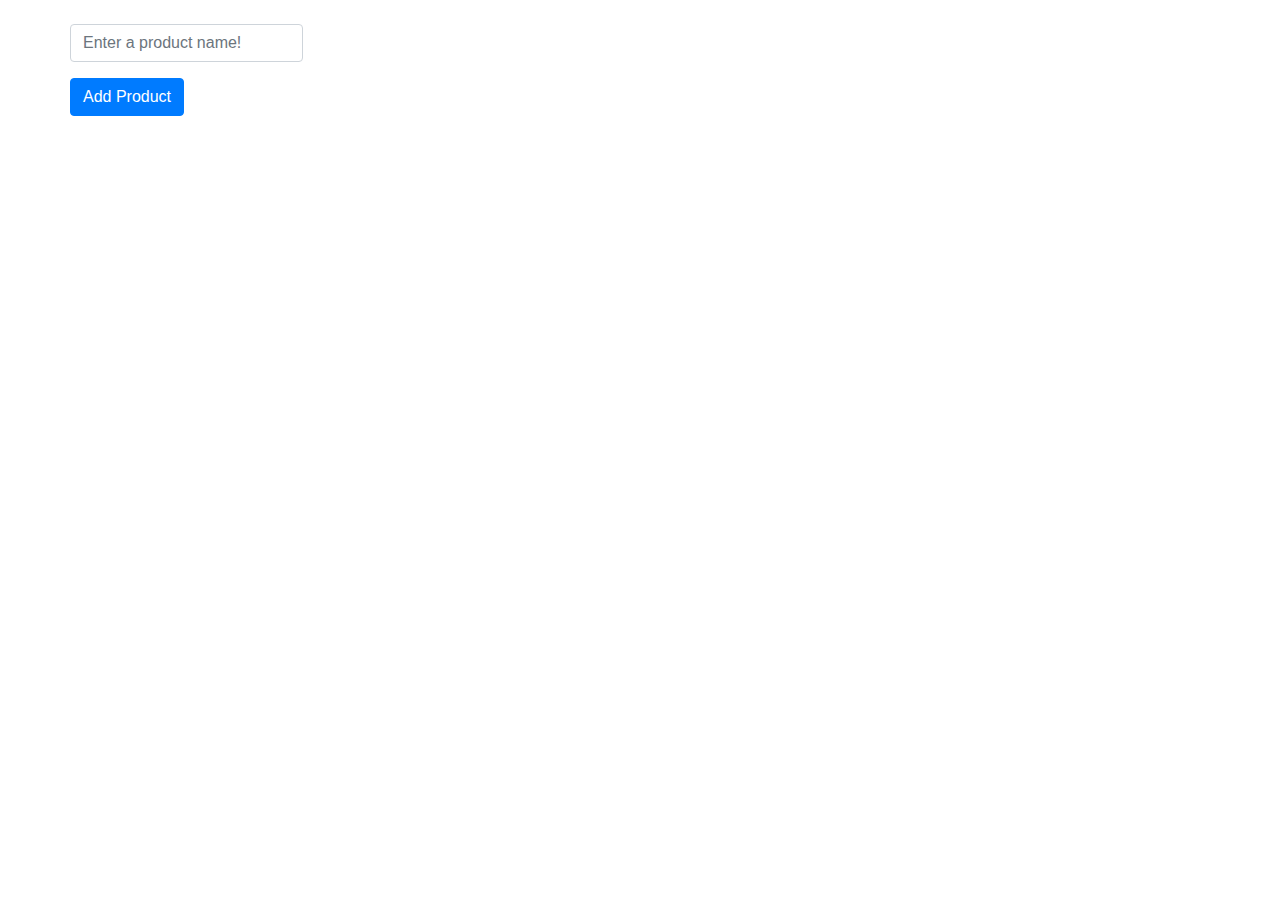
<file: 0203/index.html>
<!doctype html>
<html lang="en">
  <head>
    <title>
    
    </title>
    <!-- Required meta tags -->
    <meta charset="utf-8">
    <meta name="viewport" content="width=device-width, initial-scale=1, shrink-to-fit=no">

    <!-- Bootstrap CSS -->
    <link rel="stylesheet" href="https://stackpath.bootstrapcdn.com/bootstrap/4.3.1/css/bootstrap.min.css" integrity="sha384-ggOyR0iXCbMQv3Xipma34MD+dH/1fQ784/j6cY/iJTQUOhcWr7x9JvoRxT2MZw1T" crossorigin="anonymous">
  </head>
  <body>
      <div class="container">
          <div class="row">
              <div class="col-md-1-12">
                  <div class="form-group">
                    <label for="addProduct"></label>
                    <input type="text" name="" id="inputProduct" class="form-control" placeholder="Enter a product name!" aria-describedby="helpId">
                    <small id="helpId" class="text-muted"></small>
                  </div>
                  <a name="myBtn" id="myBtn" class="btn btn-primary" href="#" role="button">Add Product</a>
              </div>
          </div>
      </div>
      <script src="tutorial.js"></script>
    <!-- Optional JavaScript -->
    <!-- jQuery first, then Popper.js, then Bootstrap JS -->
    <script src="https://code.jquery.com/jquery-3.3.1.slim.min.js" integrity="sha384-q8i/X+965DzO0rT7abK41JStQIAqVgRVzpbzo5smXKp4YfRvH+8abtTE1Pi6jizo" crossorigin="anonymous"></script>
    <script src="https://cdnjs.cloudflare.com/ajax/libs/popper.js/1.14.7/umd/popper.min.js" integrity="sha384-UO2eT0CpHqdSJQ6hJty5KVphtPhzWj9WO1clHTMGa3JDZwrnQq4sF86dIHNDz0W1" crossorigin="anonymous"></script>
    <script src="https://stackpath.bootstrapcdn.com/bootstrap/4.3.1/js/bootstrap.min.js" integrity="sha384-JjSmVgyd0p3pXB1rRibZUAYoIIy6OrQ6VrjIEaFf/nJGzIxFDsf4x0xIM+B07jRM" crossorigin="anonymous"></script>
  </body>
</html>
</file>
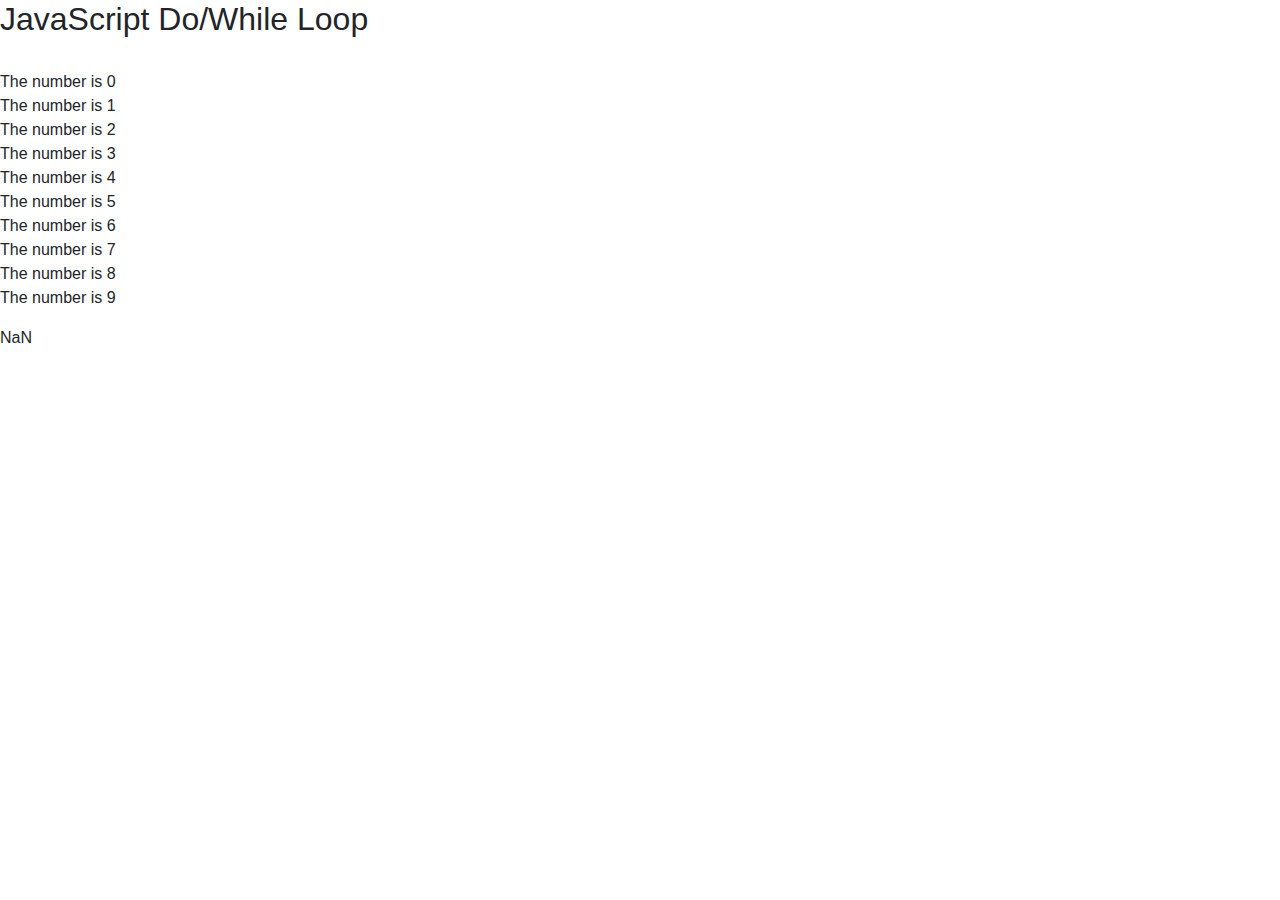
<file: 0603/index.html>
<!doctype html>
<html lang="en">
  <head>
    <title>Title</title>
    <!-- Required meta tags -->
    <meta charset="utf-8">
    <meta name="viewport" content="width=device-width, initial-scale=1, shrink-to-fit=no">

    <!-- Bootstrap CSS -->
    <link rel="stylesheet" href="https://stackpath.bootstrapcdn.com/bootstrap/4.3.1/css/bootstrap.min.css" integrity="sha384-ggOyR0iXCbMQv3Xipma34MD+dH/1fQ784/j6cY/iJTQUOhcWr7x9JvoRxT2MZw1T" crossorigin="anonymous">
  </head>
  <body>
    <h2>JavaScript Do/While Loop</h2>

    <p id="demo"></p>
    
    <script>
    var text = ""
    var i = 0;
    
    do {
      text += "<br>The number is " + i;
      i++;
    }
    while (i < 10);  
    
    document.getElementById("demo").innerHTML = text;
    </script>

    <script src="tutorial.js"></script>
    <!-- Optional JavaScript -->
    <!-- jQuery first, then Popper.js, then Bootstrap JS -->
    <script src="https://code.jquery.com/jquery-3.3.1.slim.min.js" integrity="sha384-q8i/X+965DzO0rT7abK41JStQIAqVgRVzpbzo5smXKp4YfRvH+8abtTE1Pi6jizo" crossorigin="anonymous"></script>
    <script src="https://cdnjs.cloudflare.com/ajax/libs/popper.js/1.14.7/umd/popper.min.js" integrity="sha384-UO2eT0CpHqdSJQ6hJty5KVphtPhzWj9WO1clHTMGa3JDZwrnQq4sF86dIHNDz0W1" crossorigin="anonymous"></script>
    <script src="https://stackpath.bootstrapcdn.com/bootstrap/4.3.1/js/bootstrap.min.js" integrity="sha384-JjSmVgyd0p3pXB1rRibZUAYoIIy6OrQ6VrjIEaFf/nJGzIxFDsf4x0xIM+B07jRM" crossorigin="anonymous"></script>
  </body>
</html>
</file>
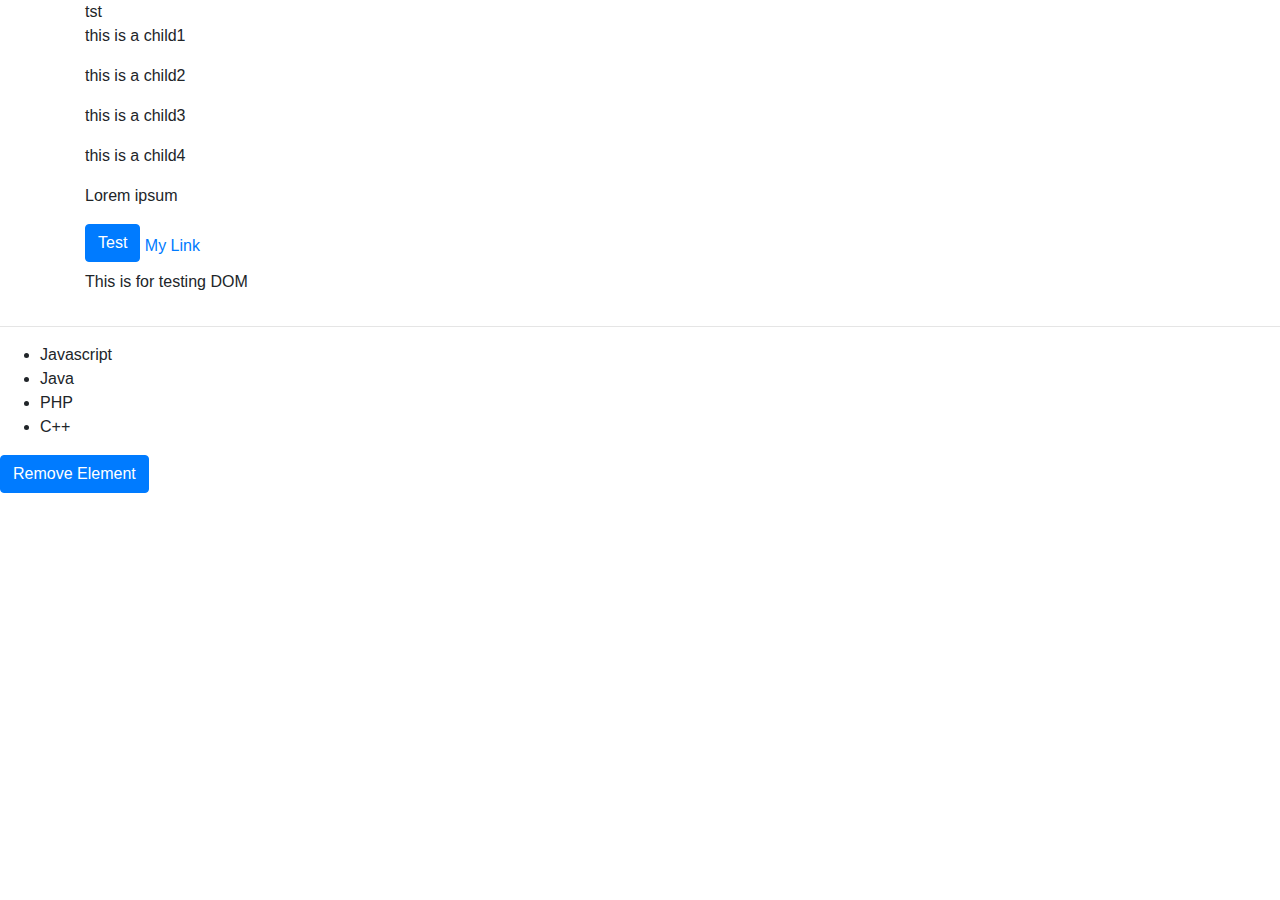
<file: 0903/index.html>
<!doctype html>
<html lang="en">

<head>
  <title>Title</title>
  <!-- Required meta tags -->
  <meta charset="utf-8">
  <meta name="viewport" content="width=device-width, initial-scale=1, shrink-to-fit=no">

  <!-- Bootstrap CSS -->
  <link rel="stylesheet" href="https://stackpath.bootstrapcdn.com/bootstrap/4.3.1/css/bootstrap.min.css"
    integrity="sha384-ggOyR0iXCbMQv3Xipma34MD+dH/1fQ784/j6cY/iJTQUOhcWr7x9JvoRxT2MZw1T" crossorigin="anonymous">
</head>

<body>
  <div class="container">
    <div class="row">
      <div class="col-xl-12 col-lg-12 col-sm-12 col-sm-12">
        <div id="app">
          <p>this is a child1</p>
          <p>this is a child2</p>
          <p>this is a child3</p>
          <p>this is a child4</p>
        </div>
        <h1 id="test" class="test, test1, test2 test3">Test</h1>
        <a id="link">My Link</a>
        <p>This is for testing DOM</p>
      </div>
    </div>
  </div>
<hr>
  <ul id="myList">
    <li>Javascript</li>
    <li>Java</li>
    <li>PHP</li>
    <li>C++</li>
  </ul>
  <a name="" id="btn" class="btn btn-primary" href="#" role="button">Remove Element</a>

  <script src="function.js"></script>
  <!-- Optional JavaScript -->
  <!-- jQuery first, then Popper.js, then Bootstrap JS -->
  <script src="https://code.jquery.com/jquery-3.3.1.slim.min.js"
    integrity="sha384-q8i/X+965DzO0rT7abK41JStQIAqVgRVzpbzo5smXKp4YfRvH+8abtTE1Pi6jizo" crossorigin="anonymous">
  </script>
  <script src="https://cdnjs.cloudflare.com/ajax/libs/popper.js/1.14.7/umd/popper.min.js"
    integrity="sha384-UO2eT0CpHqdSJQ6hJty5KVphtPhzWj9WO1clHTMGa3JDZwrnQq4sF86dIHNDz0W1" crossorigin="anonymous">
  </script>
  <script src="https://stackpath.bootstrapcdn.com/bootstrap/4.3.1/js/bootstrap.min.js"
    integrity="sha384-JjSmVgyd0p3pXB1rRibZUAYoIIy6OrQ6VrjIEaFf/nJGzIxFDsf4x0xIM+B07jRM" crossorigin="anonymous">
  </script>
</body>

</html>
</file>
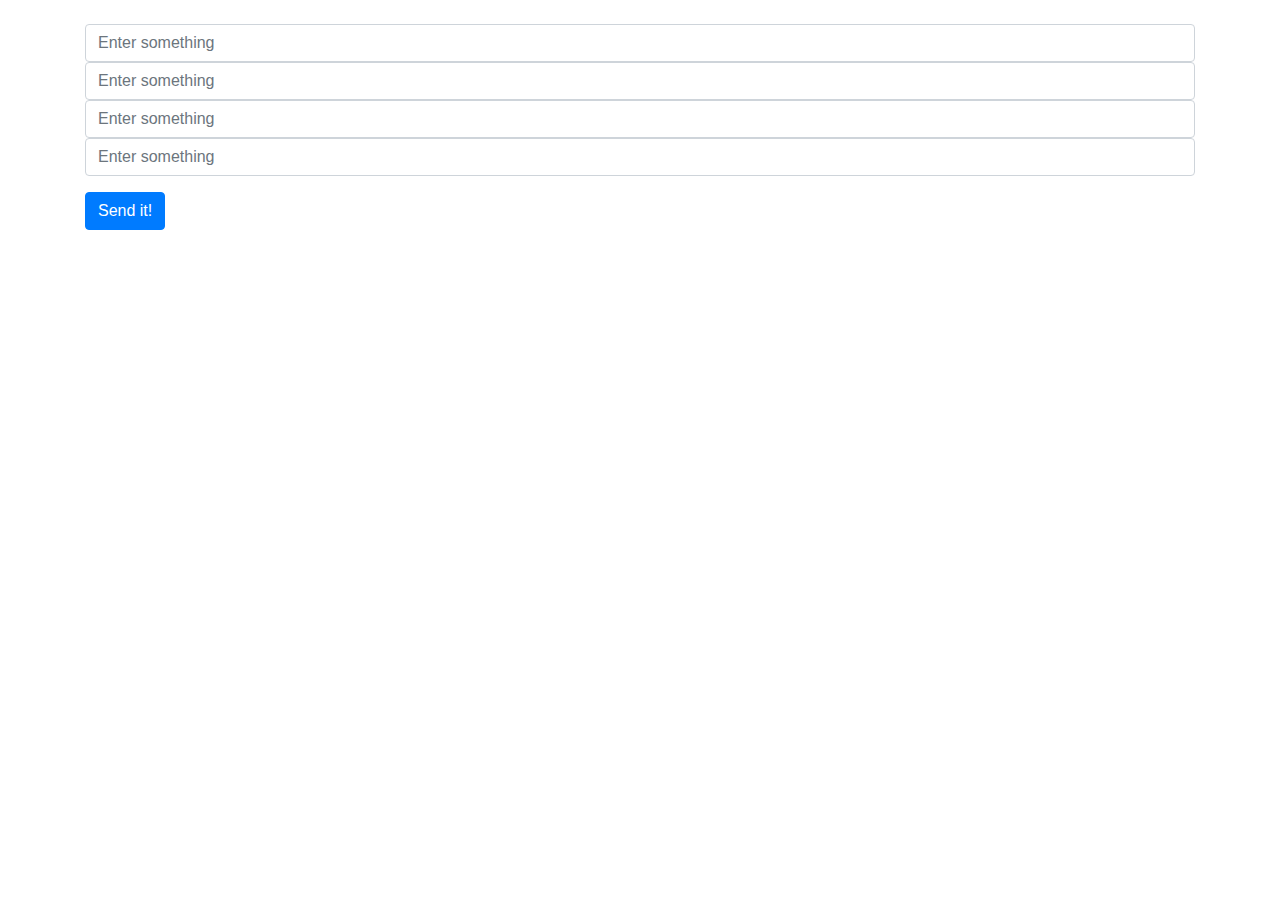
<file: 2002/index.html>
<!doctype html>
<html lang="en">

<head>
    <title>Title</title>
    <!-- Required meta tags -->
    <meta charset="utf-8">
    <meta name="viewport" content="width=device-width, initial-scale=1, shrink-to-fit=no">

    <!-- Bootstrap CSS -->
    <link rel="stylesheet" href="https://stackpath.bootstrapcdn.com/bootstrap/4.3.1/css/bootstrap.min.css"
        integrity="sha384-ggOyR0iXCbMQv3Xipma34MD+dH/1fQ784/j6cY/iJTQUOhcWr7x9JvoRxT2MZw1T" crossorigin="anonymous">
</head>

<body>
    <div class="container">

        <div class="form-group">
            <label for=""></label>
            <input type="text" name="" id="myInput" class="form-control" placeholder="Enter something"
                aria-describedby="helpId">
            <input type="text" name="" id="myInput2" class="form-control" placeholder="Enter something"
                aria-describedby="helpId">
            <input type="text" name="" id="myInput3" class="form-control" placeholder="Enter something"
                aria-describedby="helpId">
                <input type="text" name="" id="myInput4" class="form-control" placeholder="Enter something"
                aria-describedby="helpId">
        </div>

        <input name="" id="myButton" onclick="doIt()" class="btn btn-primary" type="button" value="Send it!">
        <h2 id="result"></h2>
    </div>

    <script src="test.js"></script>


    <!-- Optional JavaScript -->
    <!-- jQuery first, then Popper.js, then Bootstrap JS -->
    <script src="https://code.jquery.com/jquery-3.3.1.slim.min.js"
        integrity="sha384-q8i/X+965DzO0rT7abK41JStQIAqVgRVzpbzo5smXKp4YfRvH+8abtTE1Pi6jizo" crossorigin="anonymous">
    </script>
    <script src="https://cdnjs.cloudflare.com/ajax/libs/popper.js/1.14.7/umd/popper.min.js"
        integrity="sha384-UO2eT0CpHqdSJQ6hJty5KVphtPhzWj9WO1clHTMGa3JDZwrnQq4sF86dIHNDz0W1" crossorigin="anonymous">
    </script>
    <script src="https://stackpath.bootstrapcdn.com/bootstrap/4.3.1/js/bootstrap.min.js"
        integrity="sha384-JjSmVgyd0p3pXB1rRibZUAYoIIy6OrQ6VrjIEaFf/nJGzIxFDsf4x0xIM+B07jRM" crossorigin="anonymous">
    </script>
</body>

</html>
</file>
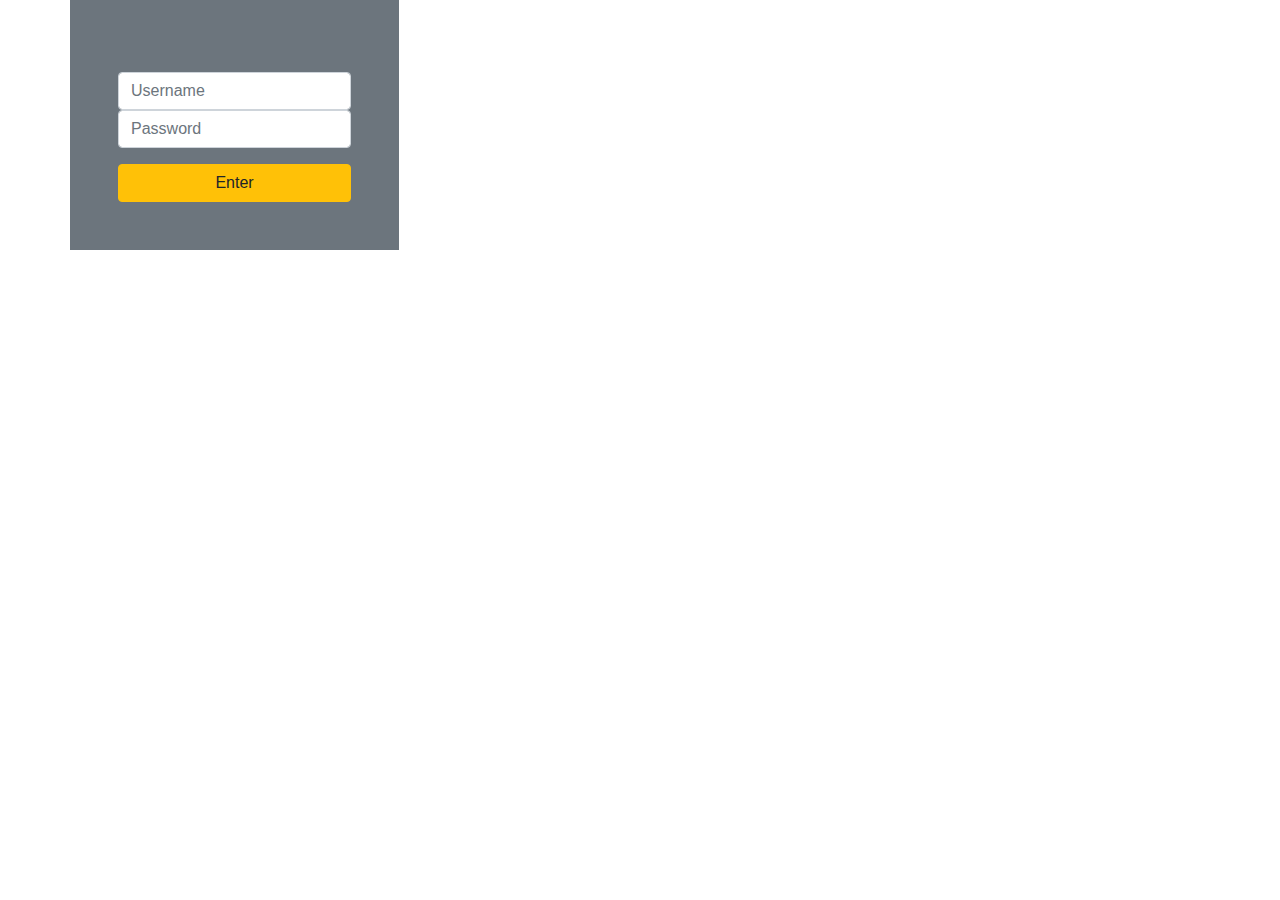
<file: 0203/exercise/index.html>
<!doctype html>
<html lang="en">
  <head>
    <title>Title</title>
    <!-- Required meta tags -->
    <meta charset="utf-8">
    <meta name="viewport" content="width=device-width, initial-scale=1, shrink-to-fit=no">

    <!-- Bootstrap CSS -->
    <link rel="stylesheet" href="https://stackpath.bootstrapcdn.com/bootstrap/4.3.1/css/bootstrap.min.css" integrity="sha384-ggOyR0iXCbMQv3Xipma34MD+dH/1fQ784/j6cY/iJTQUOhcWr7x9JvoRxT2MZw1T" crossorigin="anonymous">
  </head>
  <body>
      <div class="container">
          <div class="row">
              <div class="col-md-1-12 bg-secondary p-5">
                <div class="form-group">
                    <label for="addList"></label>
                    <input type="username" name="" id="username" class="form-control" placeholder="Username" aria-describedby="helpId">
                    <input type="password" name="" id="password" class="form-control" placeholder="Password" aria-describedby="helpId">
                    <small id="helpId" class="text-muted"></small>
                  </div>
                  <!--<a name="myBtn" id="myBtn" class="btn btn-warning" href="#" role="button">Enter</a>-->
                  <input name="myBtn" id="myBtn" class="btn btn-warning"  value="Enter">
              </div>
          </div>
      </div>

    <script src="test.js"></script>
    <!-- Optional JavaScript -->
    <!-- jQuery first, then Popper.js, then Bootstrap JS -->
    <script src="https://code.jquery.com/jquery-3.3.1.slim.min.js" integrity="sha384-q8i/X+965DzO0rT7abK41JStQIAqVgRVzpbzo5smXKp4YfRvH+8abtTE1Pi6jizo" crossorigin="anonymous"></script>
    <script src="https://cdnjs.cloudflare.com/ajax/libs/popper.js/1.14.7/umd/popper.min.js" integrity="sha384-UO2eT0CpHqdSJQ6hJty5KVphtPhzWj9WO1clHTMGa3JDZwrnQq4sF86dIHNDz0W1" crossorigin="anonymous"></script>
    <script src="https://stackpath.bootstrapcdn.com/bootstrap/4.3.1/js/bootstrap.min.js" integrity="sha384-JjSmVgyd0p3pXB1rRibZUAYoIIy6OrQ6VrjIEaFf/nJGzIxFDsf4x0xIM+B07jRM" crossorigin="anonymous"></script>
  </body>
</html>
</file>
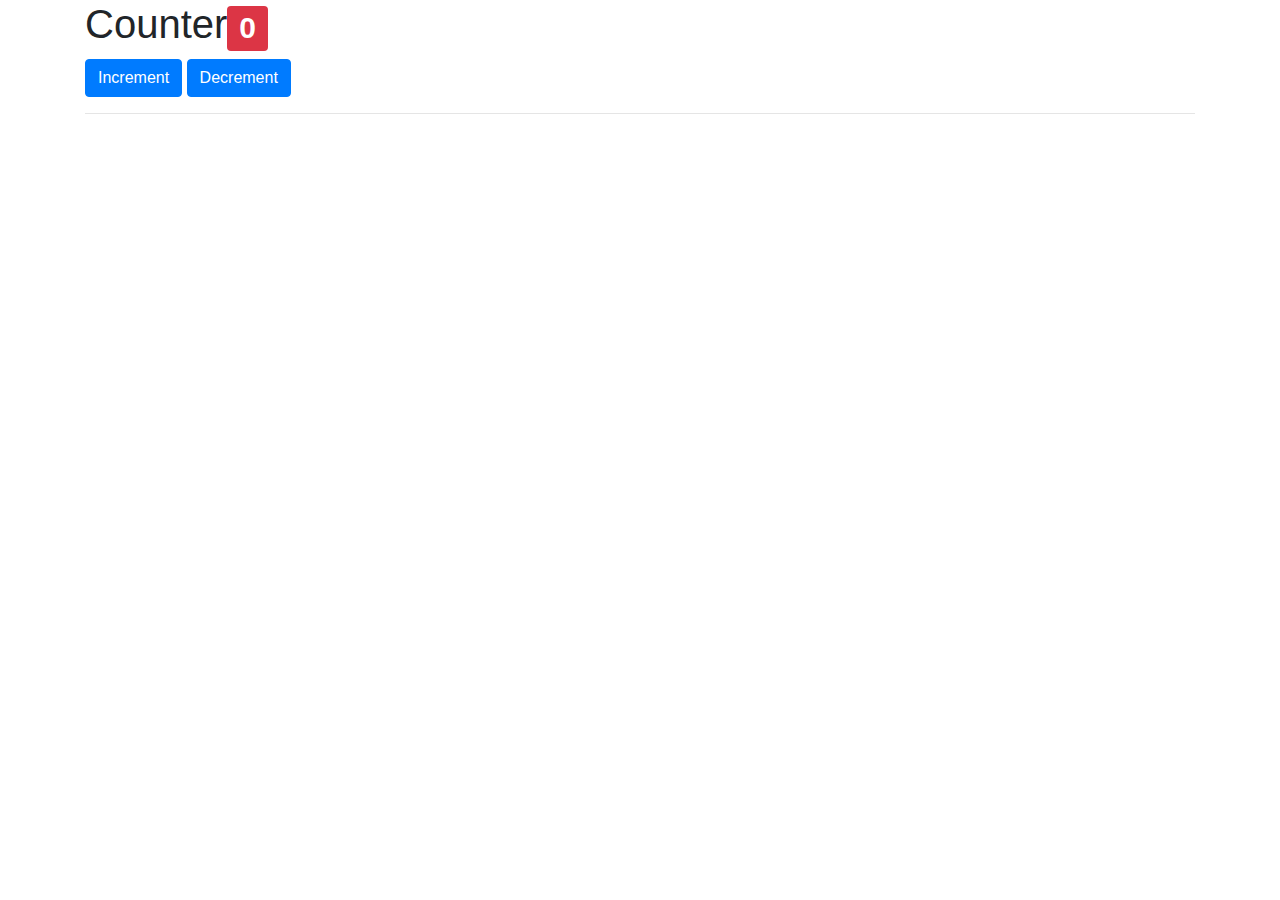
<file: 0203/NewMath/index.html>
<!doctype html>
<html lang="en">

<head>
    <title>Title</title>
    <!-- Required meta tags -->
    <meta charset="utf-8">
    <meta name="viewport" content="width=device-width, initial-scale=1, shrink-to-fit=no">

    <!-- Bootstrap CSS -->
    <link rel="stylesheet" href="https://stackpath.bootstrapcdn.com/bootstrap/4.3.1/css/bootstrap.min.css"
        integrity="sha384-ggOyR0iXCbMQv3Xipma34MD+dH/1fQ784/j6cY/iJTQUOhcWr7x9JvoRxT2MZw1T" crossorigin="anonymous">
</head>

<body>
    <div class="container">
        <h1>Counter<span id="result" class="badge badge-danger">0</span></h1>
        <a name="" id="increment" class="btn btn-primary" href="#" role="button">Increment</a>
        <a name="" id="decrement" class="btn btn-primary" href="#" role="button">Decrement</a>
        <hr>
    </div>



    <script src="exercise.js"></script>

    <!-- Optional JavaScript -->
    <!-- jQuery first, then Popper.js, then Bootstrap JS -->
    <script src="https://code.jquery.com/jquery-3.3.1.slim.min.js"
        integrity="sha384-q8i/X+965DzO0rT7abK41JStQIAqVgRVzpbzo5smXKp4YfRvH+8abtTE1Pi6jizo" crossorigin="anonymous">
    </script>
    <script src="https://cdnjs.cloudflare.com/ajax/libs/popper.js/1.14.7/umd/popper.min.js"
        integrity="sha384-UO2eT0CpHqdSJQ6hJty5KVphtPhzWj9WO1clHTMGa3JDZwrnQq4sF86dIHNDz0W1" crossorigin="anonymous">
    </script>
    <script src="https://stackpath.bootstrapcdn.com/bootstrap/4.3.1/js/bootstrap.min.js"
        integrity="sha384-JjSmVgyd0p3pXB1rRibZUAYoIIy6OrQ6VrjIEaFf/nJGzIxFDsf4x0xIM+B07jRM" crossorigin="anonymous">
    </script>
</body>

</html>
</file>
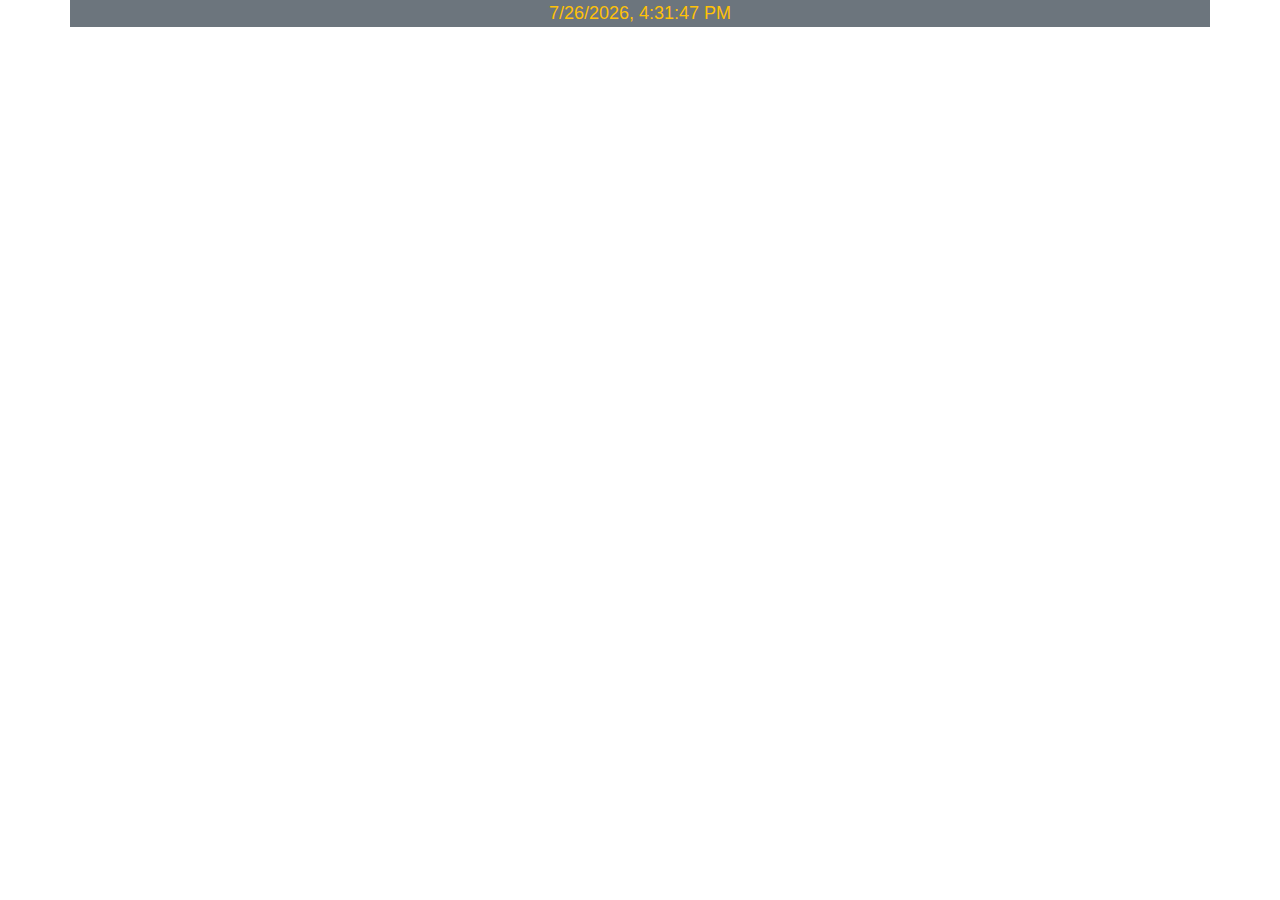
<file: 0303/dateObject/index.html>
<!doctype html>
<html lang="en">
  <head>
    <title>b4cont</title>
    <!-- Required meta tags -->
    <meta charset="utf-8">
    <meta name="viewport" content="width=device-width, initial-scale=1, shrink-to-fit=no">

    <!-- Bootstrap CSS -->
    <link rel="stylesheet" href="https://stackpath.bootstrapcdn.com/bootstrap/4.3.1/css/bootstrap.min.css" integrity="sha384-ggOyR0iXCbMQv3Xipma34MD+dH/1fQ784/j6cY/iJTQUOhcWr7x9JvoRxT2MZw1T" crossorigin="anonymous">
    <link rel="stylesheet" href="style.css">
  </head>
  <body>
      <div class="container bg-secondary text-center text-warning">
          <div class="time" id="time">
              10:01:00
          </div>
      </div>
      <script src="function.js"></script>
    <!-- Optional JavaScript -->
    <!-- jQuery first, then Popper.js, then Bootstrap JS -->
    <script src="https://code.jquery.com/jquery-3.3.1.slim.min.js" integrity="sha384-q8i/X+965DzO0rT7abK41JStQIAqVgRVzpbzo5smXKp4YfRvH+8abtTE1Pi6jizo" crossorigin="anonymous"></script>
    <script src="https://cdnjs.cloudflare.com/ajax/libs/popper.js/1.14.7/umd/popper.min.js" integrity="sha384-UO2eT0CpHqdSJQ6hJty5KVphtPhzWj9WO1clHTMGa3JDZwrnQq4sF86dIHNDz0W1" crossorigin="anonymous"></script>
    <script src="https://stackpath.bootstrapcdn.com/bootstrap/4.3.1/js/bootstrap.min.js" integrity="sha384-JjSmVgyd0p3pXB1rRibZUAYoIIy6OrQ6VrjIEaFf/nJGzIxFDsf4x0xIM+B07jRM" crossorigin="anonymous"></script>
  </body>
</html>
</file>
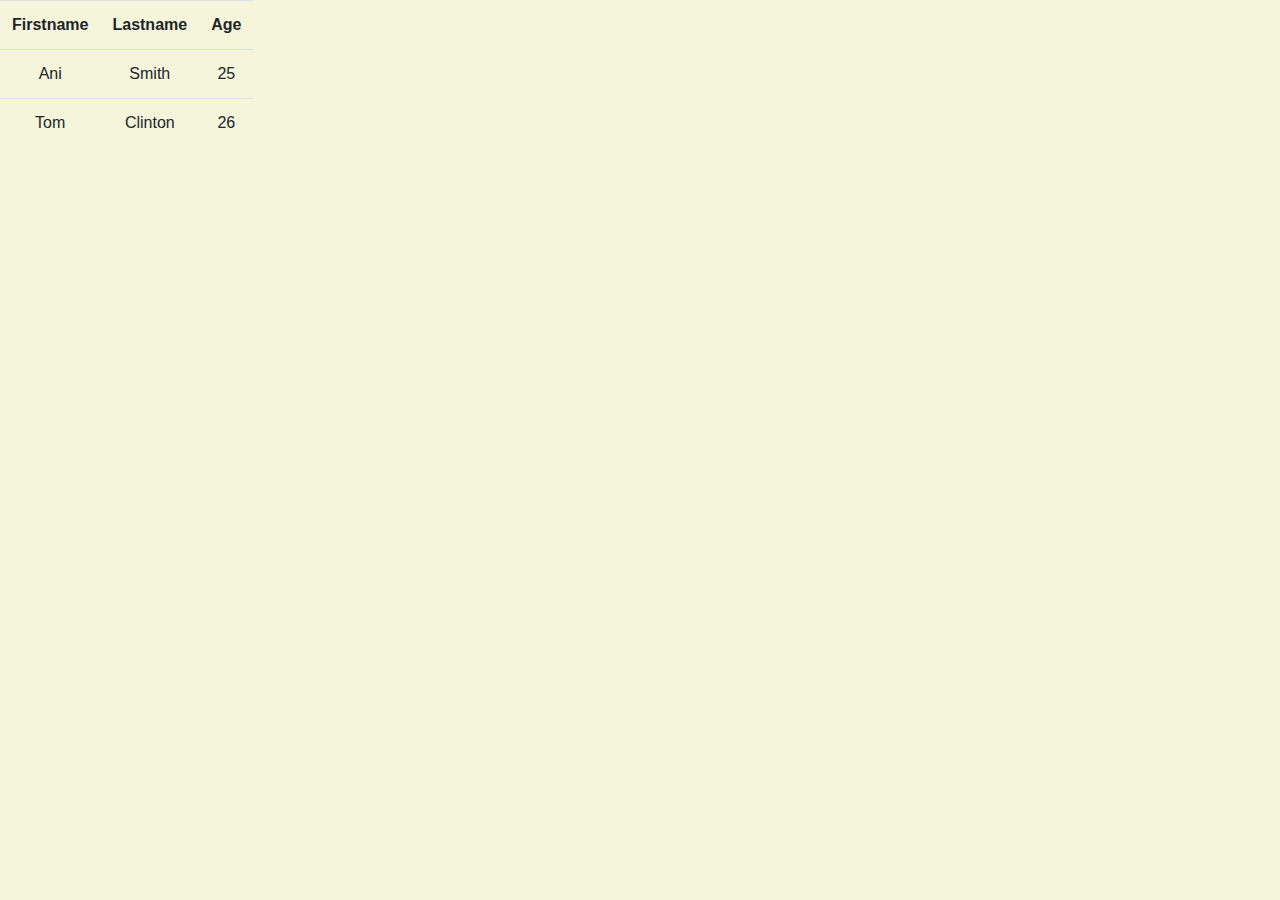
<file: 1003/ListJS/index.html>
<!doctype html>
<html lang="en">

<head>
    <title>Birthday Audio Card</title>
    <!-- Required meta tags -->
    <meta charset="utf-8">
    <meta name="viewport" content="width=device-width, initial-scale=1, shrink-to-fit=no">

    <!-- Bootstrap CSS -->
    <link rel="stylesheet" href="https://stackpath.bootstrapcdn.com/bootstrap/4.3.1/css/bootstrap.min.css"
        integrity="sha384-ggOyR0iXCbMQv3Xipma34MD+dH/1fQ784/j6cY/iJTQUOhcWr7x9JvoRxT2MZw1T" crossorigin="anonymous">
    <link rel="stylesheet" href="style.css">
</head>

<body>


<!--

    <div class="container">
        <div class="row">
            <div class="col-xs-12 col-sm-12 col-md-12">
                <tr>
                    <th>Firstname</th>
                    <th>Lastname</th>
                    <th>Age</th>
                </tr>

                <tr>
                    <td>Ani</th>
                    <td>Smith</th>
                    <td>25</th>
                </tr>

                <tr>
                    <td>Tom</th>
                    <td>Clinton</th>
                    <td>26</th>
                </tr>

                <tr>
                    <td>Elina</th>
                    <td>Vancouver</th>
                    <td>22</th>
                </tr>

            </div>
        </div>
    </div>

    -->

    <script src="function.js"></script>
    <!-- Optional JavaScript -->
    <!-- jQuery first, then Popper.js, then Bootstrap JS -->
    <script src="https://code.jquery.com/jquery-3.3.1.slim.min.js"
        integrity="sha384-q8i/X+965DzO0rT7abK41JStQIAqVgRVzpbzo5smXKp4YfRvH+8abtTE1Pi6jizo" crossorigin="anonymous">
    </script>
    <script src="https://cdnjs.cloudflare.com/ajax/libs/popper.js/1.14.7/umd/popper.min.js"
        integrity="sha384-UO2eT0CpHqdSJQ6hJty5KVphtPhzWj9WO1clHTMGa3JDZwrnQq4sF86dIHNDz0W1" crossorigin="anonymous">
    </script>
    <script src="https://stackpath.bootstrapcdn.com/bootstrap/4.3.1/js/bootstrap.min.js"
        integrity="sha384-JjSmVgyd0p3pXB1rRibZUAYoIIy6OrQ6VrjIEaFf/nJGzIxFDsf4x0xIM+B07jRM" crossorigin="anonymous">
    </script>
</body>

</html>
</file>
<file: 0303/dateObject/style.css>
.container{
    background-size: cover;
}

.time {
    font-size: large;
}
</file>
<file: 1003/ListJS/style.css>
*{
    max-width: 500px;
    background-color: beige;
    text-align: center;
    max-height: 500px;
};
</file>
